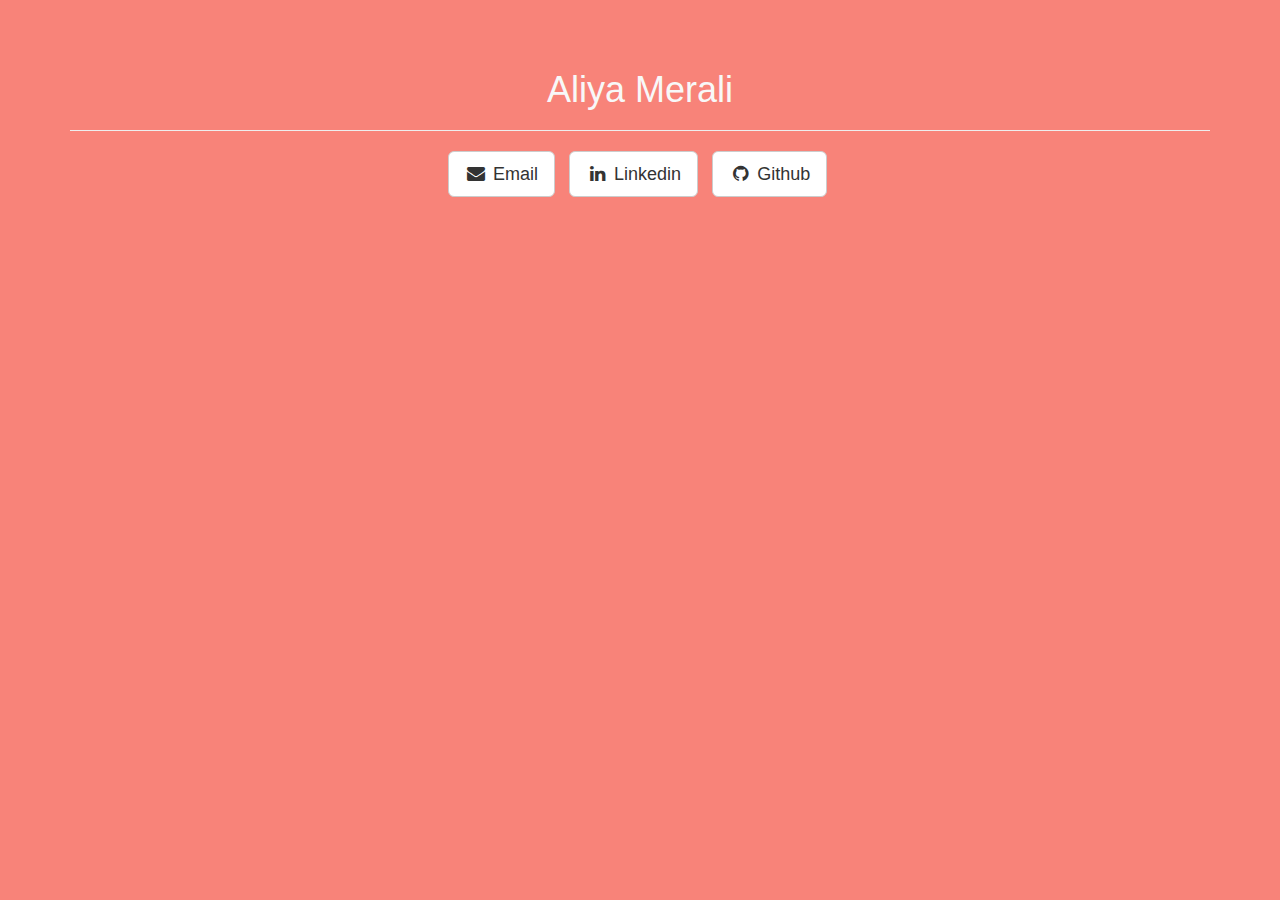
<file: index.html>
<!DOCTYPE html>
<html lang="en">

<head>

    <meta charset="utf-8">
    <meta http-equiv="X-UA-Compatible" content="IE=edge">
    <meta name="viewport" content="width=device-width, initial-scale=1">
    <meta name="description" content="">
    <meta name="author" content="">

    <title>Aliya Merali</title>

    <!-- Bootstrap Core CSS -->
    <link href="css/bootstrap.min.css" rel="stylesheet">

    <!-- Custom CSS -->
    <!-- <link href="css/2018-update-landing-page.css" rel="stylesheet"> -->
    <link href="css/2018-update.css" rel="stylesheet">

    <!-- Custom Fonts -->
    <link href="font-awesome/css/font-awesome.min.css" rel="stylesheet" type="text/css">
    <link href="http://fonts.googleapis.com/css?family=Lato:300,400,700,300italic,400italic,700italic" rel="stylesheet" type="text/css">

    <!-- HTML5 Shim and Respond.js IE8 support of HTML5 elements and media queries -->
    <!-- WARNING: Respond.js doesn't work if you view the page via file:// -->
    <!--[if lt IE 9]>
        <script src="https://oss.maxcdn.com/libs/html5shiv/3.7.0/html5shiv.js"></script>
        <script src="https://oss.maxcdn.com/libs/respond.js/1.4.2/respond.min.js"></script>
    <![endif]-->

</head>

<body>

    <!-- Header -->
    <a name="welcome"></a>
    <div class="intro-header">
        <div class="container">

            <div class="row">
                <div class="col-lg-12">
                    <div class="intro-message">
                        <h1>Aliya Merali</h1>
                        <hr class="intro-divider">
                        <ul class="list-inline intro-social-buttons">
                            <li>
                                <a href="mailto:merali4@gmail.com" class="btn btn-default btn-lg"><i class="fa fa-envelope fa-fw"></i> <span class="network-name">Email</span></a>
                            </li> 
                            <li>
                                <a href="https://www.linkedin.com/in/aliyamerali" class="btn btn-default btn-lg"><i class="fa fa-linkedin fa-fw"></i> <span class="network-name">Linkedin</span></a>
                            </li>
                            <!-- <li>
                                <a href="img/AliyaMerali_Resume_2018.pdf" class="btn btn-default btn-lg"><i class="fa fa-file-text fa-fw"></i> <span class="network-name">Resume</span></a>
                            </li>
                            -->
                            <li>
                                <a href="https://github.com/aliyamerali" class="btn btn-default btn-lg"><i class="fa fa-github fa-fw"></i> <span class="network-name">Github</span></a>
                            </li>
                        </ul>
                    </div>
                </div>
            </div>

        </div>
        <!-- /.container -->

    </div>
    <!-- /.intro-header -->

    <!-- jQuery -->
    <script src="js/jquery.js"></script>

    <!-- Bootstrap Core JavaScript -->
    <script src="js/bootstrap.min.js"></script>

</body>

</html>
</file>
<file: css/2018-update.css>
.intro-header {
    padding-top: 50px; 
    padding-bottom: 50px; 
    text-align: center;
    color: #f8f8f8;
    background: #f88379;
    background-size: cover;
}

html, body {
  margin:0;
  padding:0;
  background: #f88379;
}
</file>
